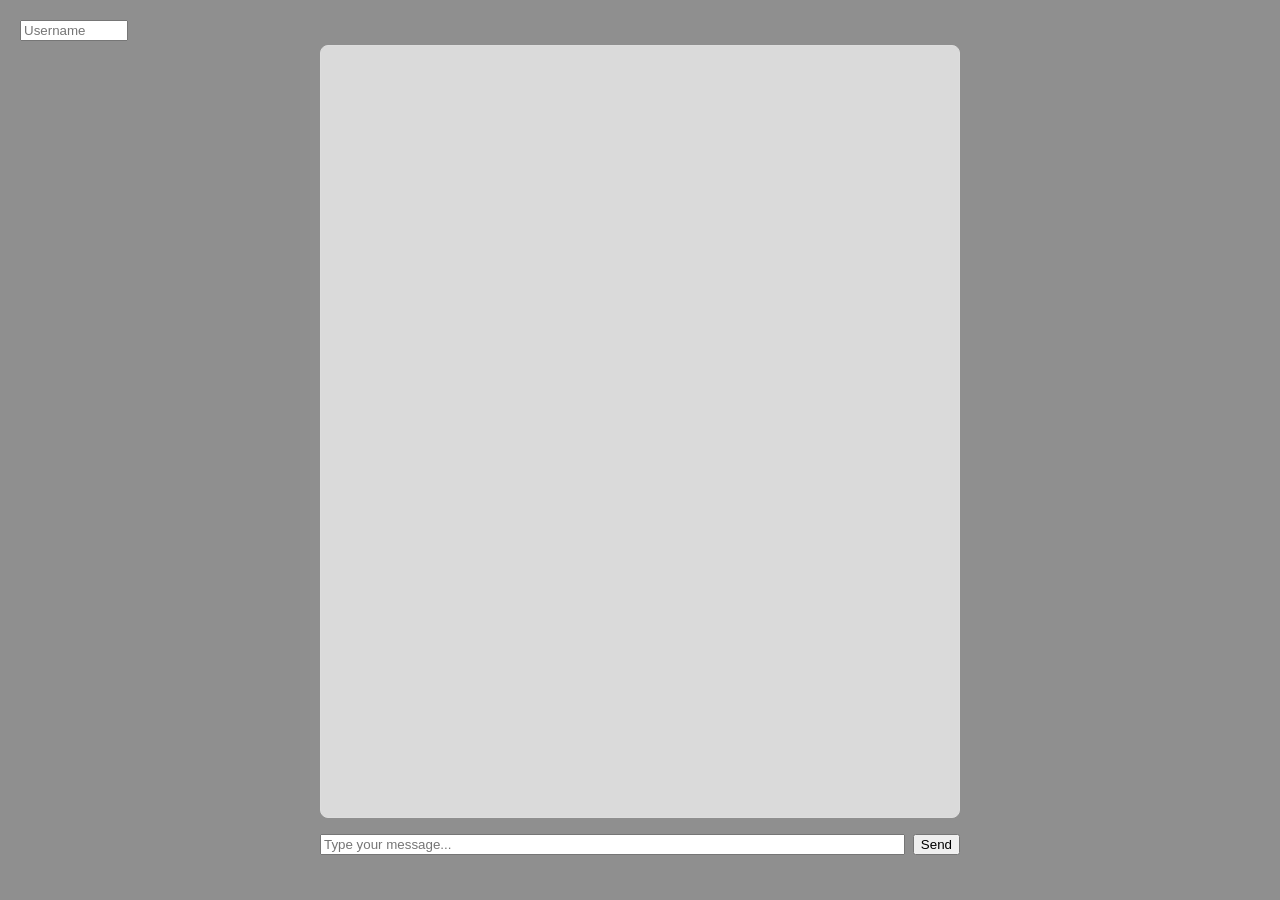
<file: frontEnd/index.html>
<!DOCTYPE html>
<html lang="en">

<head>
    <meta charset="UTF-8">
    <meta name="viewport" content="width=device-width, initial-scale=1.0">
    <title>Chat App</title>
    <link rel="stylesheet" href="style.css">

    <script src="https://cdn.socket.io/4.7.5/socket.io.min.js"></script>
</head>

<body>
    <div class="chat-container">
        <input type="text" id="usernameInput" class="username-input" placeholder="Username"/>
        <div class="chat-window" id="chatWindow">
            <!-- Messages will be displayed here -->
        </div>
        
        <div class="input-container">
            <input type="text" id="messageInput" placeholder="Type your message..."/>
            <button id="sendBtn">Send</button>
        </div>
    </div>
    <script src="app.js"></script>
</body>

</html>
</file>
<file: frontEnd/style.css>
body {
      font-family: Arial, Helvetica, sans-serif;
      margin: 0;
      padding: 0;
      display: flex;
      flex-direction: column;
      justify-content: center;
      align-items: center;
      height: 100vh;
      background-color: #8f8f8f;
  }

  .chat-container {
      display: flex;
      flex-direction: column;
      justify-content: space-between;
      height: 90vh;
      width: 50%;
      padding: 16px;
  }

  .chat-window {
      background-color: #dadada;
      display: flex;
      flex-direction: column;
      flex-grow: 1;
      padding: 16px;
      overflow-y: auto;
      margin-bottom: 16px;
      border: 1px solid #ddd;
      border-radius: 8px;
  }

  .chat-window div {
      width: fit-content;
      background-color: #f0f0f0;
      border-radius: 10px;
      padding: 10px 15px;
      margin-bottom: 10px;
      max-width: 80%;
      min-height: 35px;
      word-wrap: break-word;
      font-family: 'Arial', sans-serif;
      position: relative;
      box-shadow: 0 2px 5px rgba(0, 0, 0, 0.1);
  }

  .input-container {
      display: flex;
      gap: 8px;
  }

  .input-container input {
      flex-grow: 1;
  }

  .username-input{
    position: absolute;
    width: 100px;
    top: 20px;
    left: 20px;
  }

  .chat-window div.host {
      background-color: #87ea6e;
      align-self: end;
  }

  .chat-window .username {
      font-weight: bold;
      font-size: 14px;
      color: #0078d7;
      margin-bottom: 5px;
  }

  .chat-window .time {
      font-size: 12px;
      color: #999;
      position: absolute;
      bottom: 5px;
      right: 10px;
  }

  .chat-window .message {
      font-size: 15px;
      line-height: 1.5;
      color: #333;
  }
</file>
